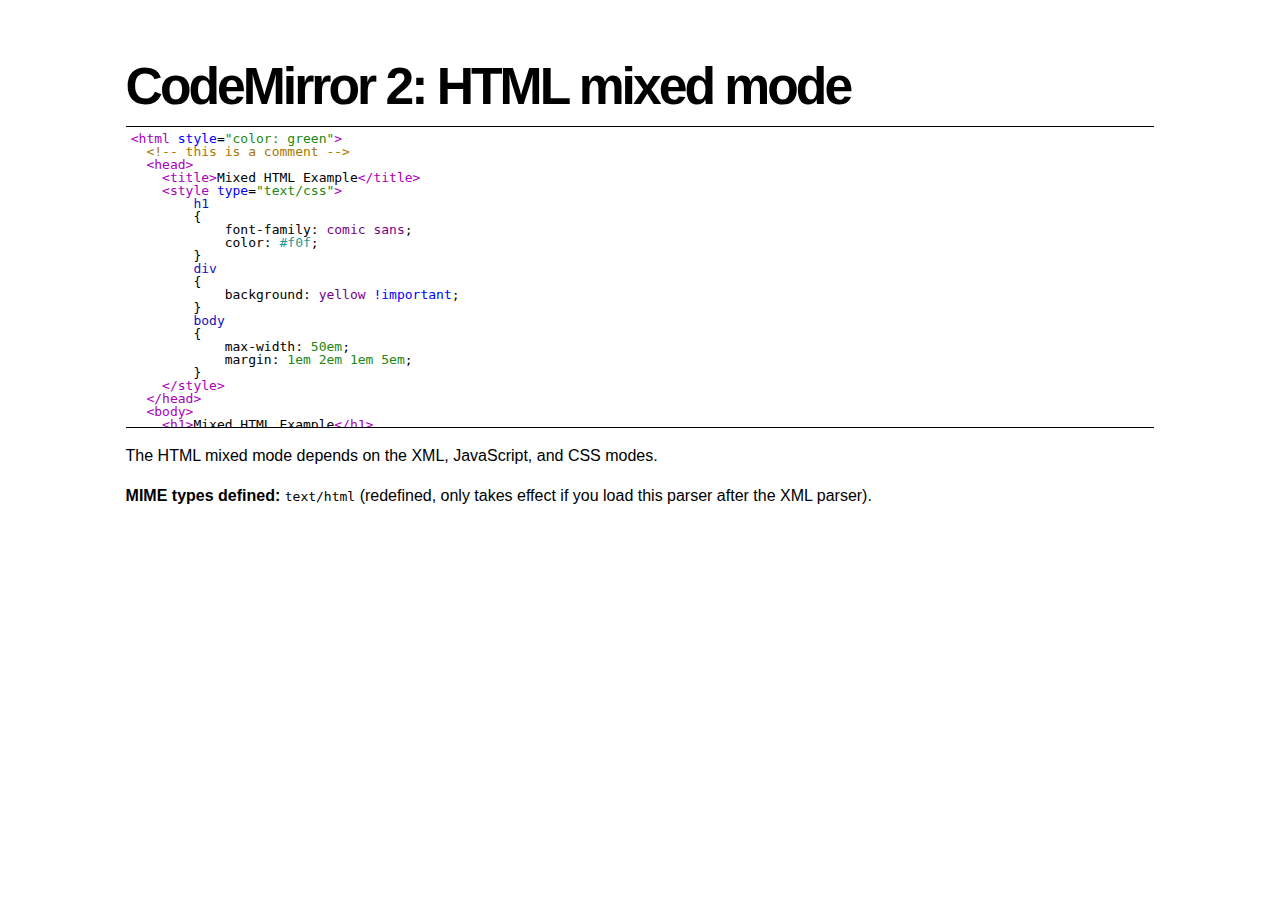
<file: src/JsonSchemaDocs/js/codemirror2/index.html>
<!doctype html>
<html>
<head>
    <title>CodeMirror 2: HTML mixed mode</title>
    <link rel="stylesheet" href="codemirror.css" />
    <script src="codemirror-compressed.js"></script>
    <link rel="stylesheet" href="xml.css" />
    <link rel="stylesheet" href="javascript.css" />
    <link rel="stylesheet" href="css.css" />
    <link rel="stylesheet" href="docs.css" />
    <style>
        .CodeMirror
        {
            border-top: 1px solid black;
            border-bottom: 1px solid black;
        }
    </style>
</head>
<body>
    <h1>
        CodeMirror 2: HTML mixed mode</h1>
    <form>
    <textarea id="code" name="code">
<html style="color: green">
  <!-- this is a comment -->
  <head>
    <title>Mixed HTML Example</title>
    <style type="text/css">
        h1
        {
            font-family: comic sans;
            color: #f0f;
        }
        div
        {
            background: yellow !important;
        }
        body
        {
            max-width: 50em;
            margin: 1em 2em 1em 5em;
        }
    </style>
  </head>
  <body>
    <h1>Mixed HTML Example</h1>
    <script>
        function jsFunc(arg1, arg2) {
            if (arg1 && arg2) document.body.innerHTML = "achoo";
        }
    </script>
  </body>
</html>
</textarea></form>
    <script>
        var editor = CodeMirror.fromTextArea(document.getElementById("code"), { mode: "text/html", tabMode: "indent" });
    </script>
    <p>
        The HTML mixed mode depends on the XML, JavaScript, and CSS modes.</p>
    <p>
        <strong>MIME types defined:</strong> <code>text/html</code> (redefined, only takes
        effect if you load this parser after the XML parser).</p>
</body>
</html>
</file>
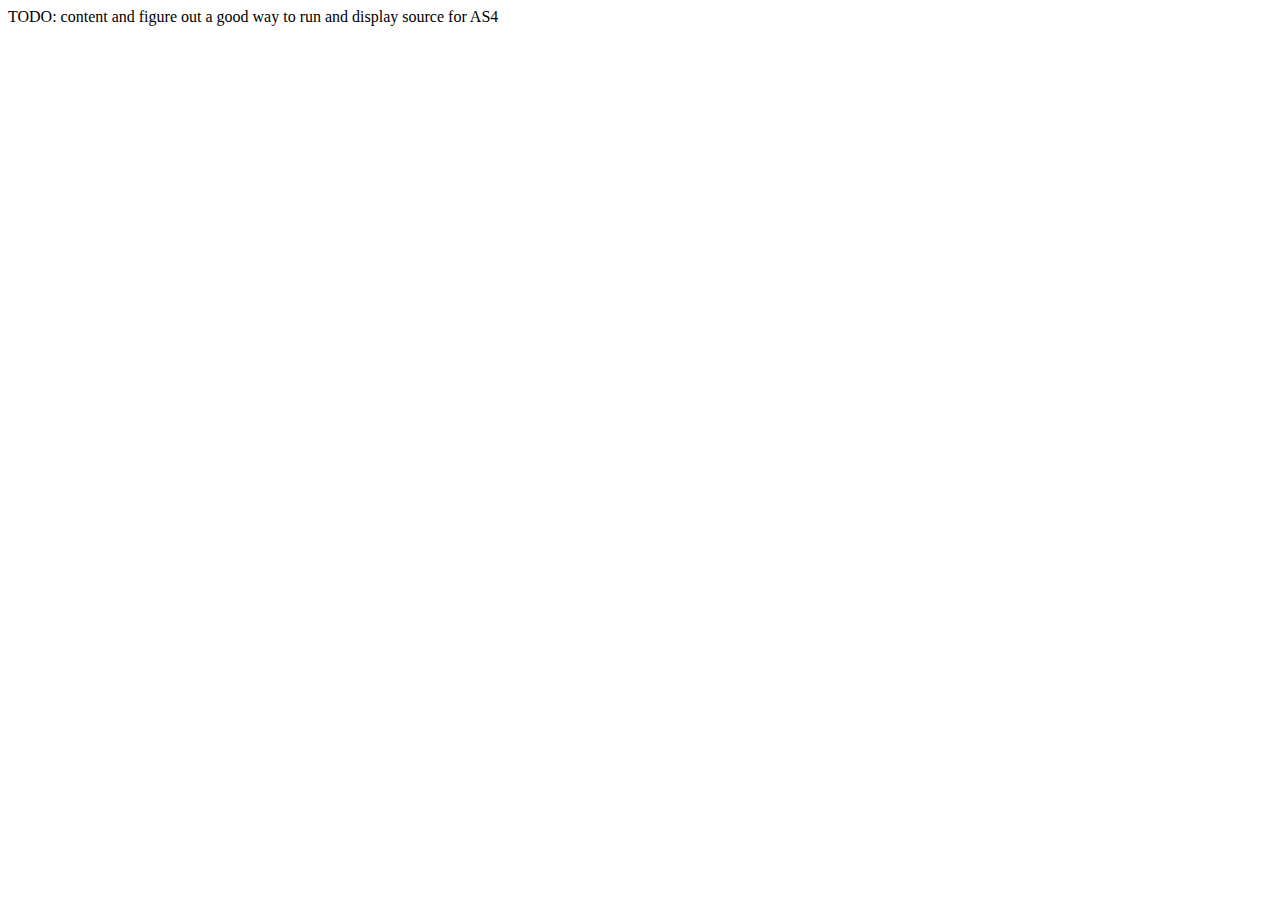
<file: src/JsonSchemaDocs/content/samples/as4-async.readme.htm>
﻿<!DOCTYPE html PUBLIC "-//W3C//DTD XHTML 1.0 Transitional//EN" "http://www.w3.org/TR/xhtml1/DTD/xhtml1-transitional.dtd">
<html xmlns="http://www.w3.org/1999/xhtml">
<head>
    <title></title>
</head>
<body>
TODO: content and figure out a good way to run and display source for AS4
</body>
</html>
</file>
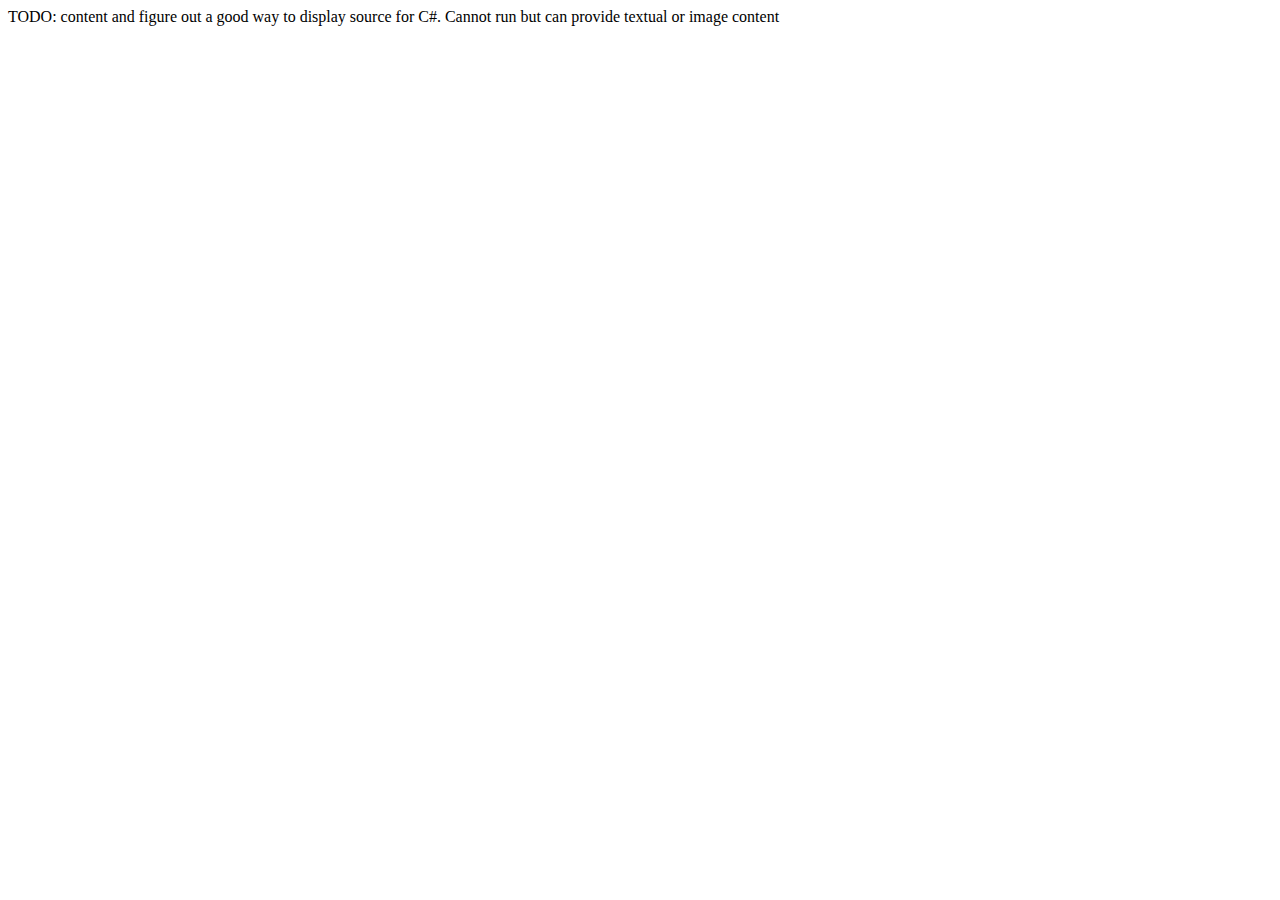
<file: src/JsonSchemaDocs/content/samples/winforms-async.readme.htm>
﻿<!DOCTYPE html PUBLIC "-//W3C//DTD XHTML 1.0 Transitional//EN" "http://www.w3.org/TR/xhtml1/DTD/xhtml1-transitional.dtd">
<html xmlns="http://www.w3.org/1999/xhtml">
<head>
    <title></title>
</head>
<body>
TODO: content and figure out a good way to display source for C#. Cannot run but can provide textual or image content
</body>
</html>
</file>
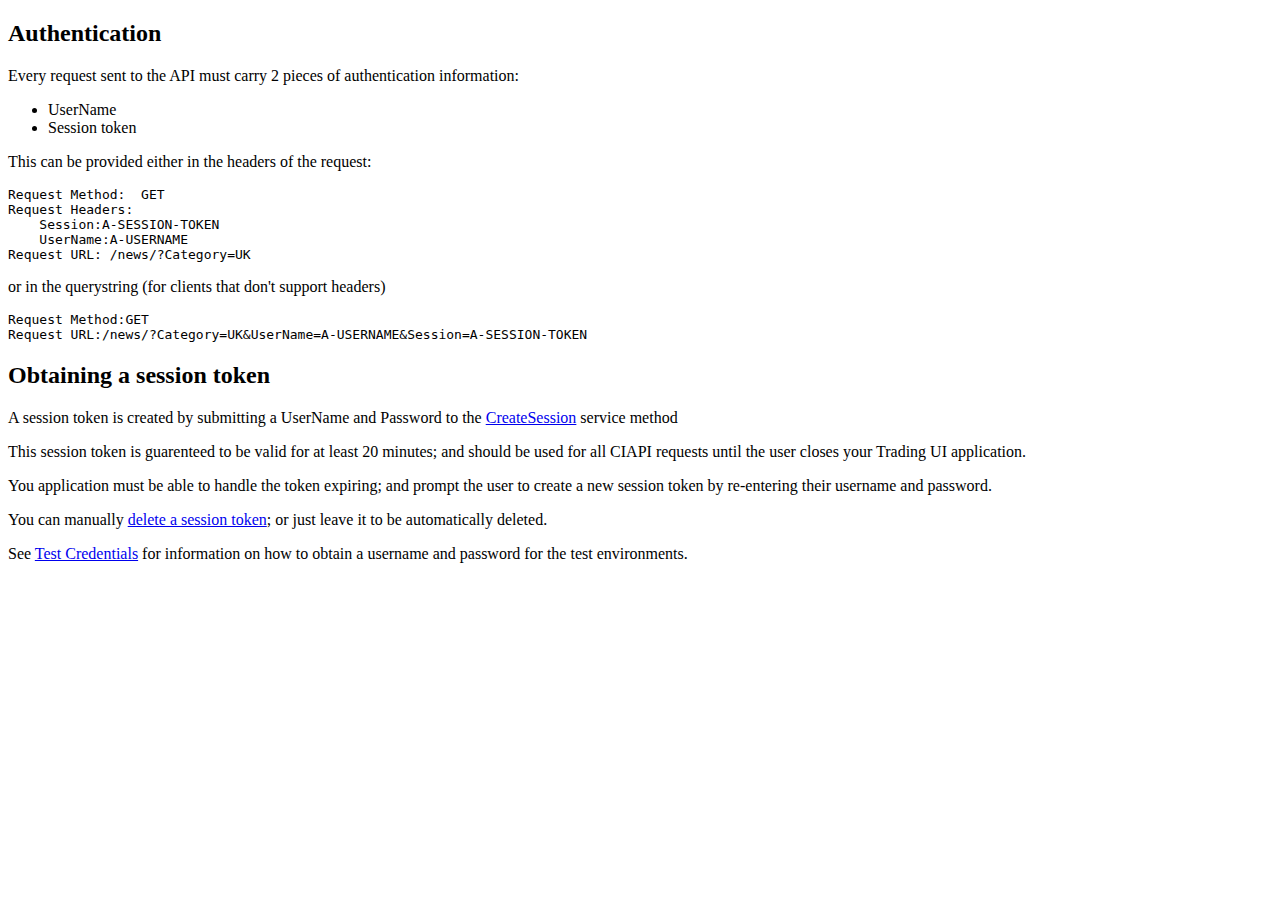
<file: src/JsonSchemaDocs/content/static/authentication.htm>
﻿<!DOCTYPE html PUBLIC "-//W3C//DTD XHTML 1.0 Strict//EN" "http://www.w3.org/TR/xhtml1/DTD/xhtml1-strict.dtd">
<html xmlns="http://www.w3.org/1999/xhtml" xml:lang="en">
<head>
    <meta http-equiv="Content-type" content="text/html; charset=utf-8" />
    <meta http-equiv="Content-Language" content="en-us" />
    
    <title></title>
</head>
<body>
    <h2>Authentication</h2>
    <p>Every request sent to the API must carry 2 pieces of authentication information:
        <ul>
            <li>UserName</li>
            <li>Session token</li>
        </ul>
    </p>
    <p>This can be provided either in the headers of the request:</p>
<pre>
Request Method:  GET
Request Headers:
    Session:A-SESSION-TOKEN
    UserName:A-USERNAME
Request URL: /news/?Category=UK
</pre>
    <p>or in the querystring (for clients that don&apos;t support headers)</p>
<pre>
Request Method:GET
Request URL:/news/?Category=UK&UserName=A-USERNAME&Session=A-SESSION-TOKEN
</pre>

    <h2>Obtaining a session token</h2>
    <p>A session token is created by submitting a UserName and Password to the <a href='#service.CreateSession'>CreateSession</a> service method</p>
    <p>This session token is guarenteed to be valid for at least 20 minutes; and should be used for all CIAPI requests until the user closes your Trading UI application.</p>
    <p>You application must be able to handle the token expiring; and prompt the user to create a new session token by re-entering their username and password.</p>
	<p>You can manually <a href='#service.DeleteSession'> delete a session token</a>; or just leave it to be automatically deleted.</p>
    <p>See <a href='#content.test-credentials'>Test Credentials</a> for information on how to obtain a username and password for the test environments.</p>
</body>
</html>
</file>
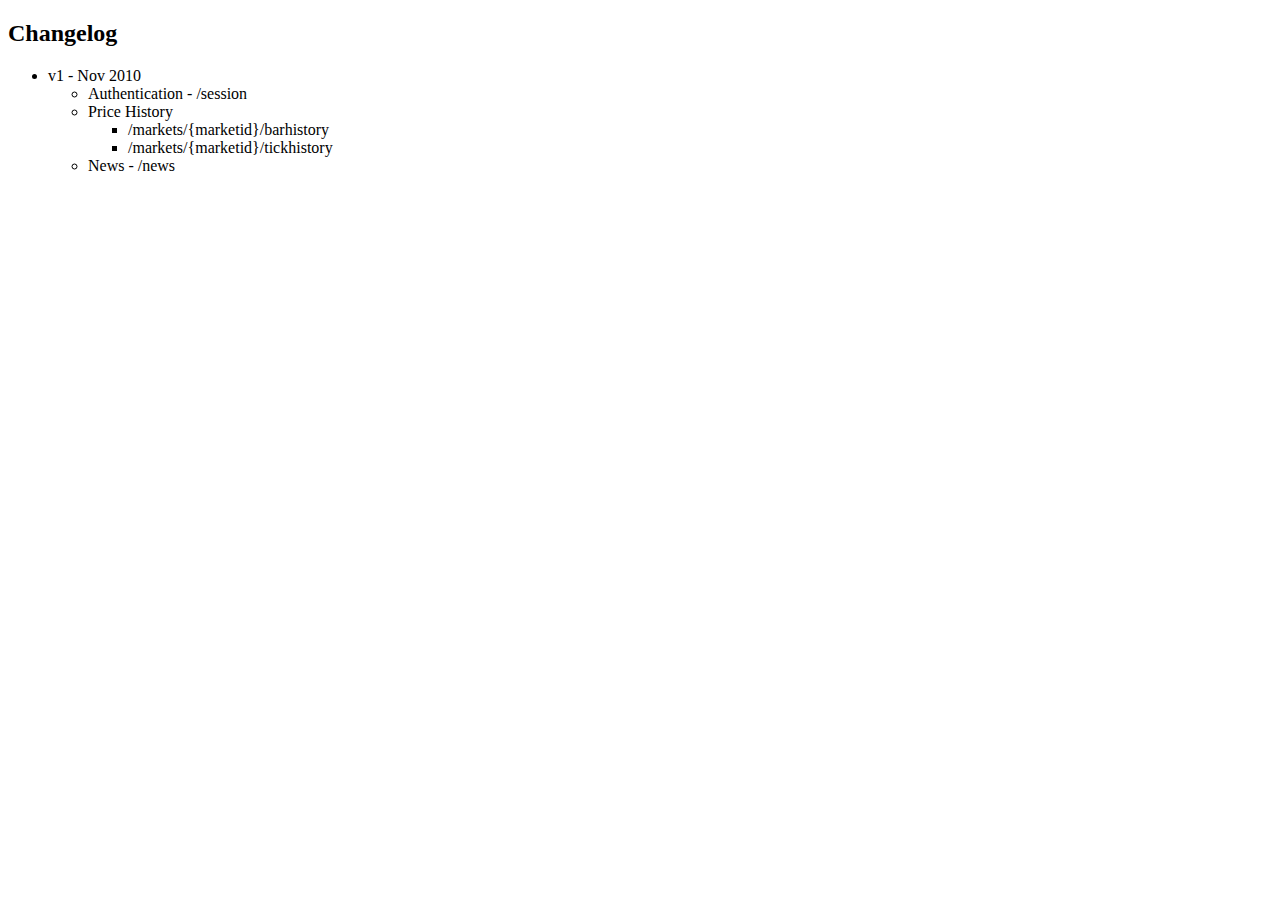
<file: src/JsonSchemaDocs/content/static/changelog.htm>
﻿<!DOCTYPE html PUBLIC "-//W3C//DTD XHTML 1.0 Strict//EN" "http://www.w3.org/TR/xhtml1/DTD/xhtml1-strict.dtd">
<html xmlns="http://www.w3.org/1999/xhtml" xml:lang="en">
<head>
    <meta http-equiv="Content-type" content="text/html; charset=utf-8" />
    <meta http-equiv="Content-Language" content="en-us" />
    
    <title></title>
</head>
<body>
    <h2>Changelog</h2>
    <ul>
        <li>v1 - Nov 2010
            <ul>
                <li>Authentication - /session</li>
                <li>Price History 
                    <ul>
                        <li>/markets/{marketid}/barhistory</li>
                        <li>/markets/{marketid}/tickhistory</li>
                    </ul>
                </li>
                <li>News - /news</li>
            </ul>
        </li>
    </ul>   
</body>
</html>
</file>
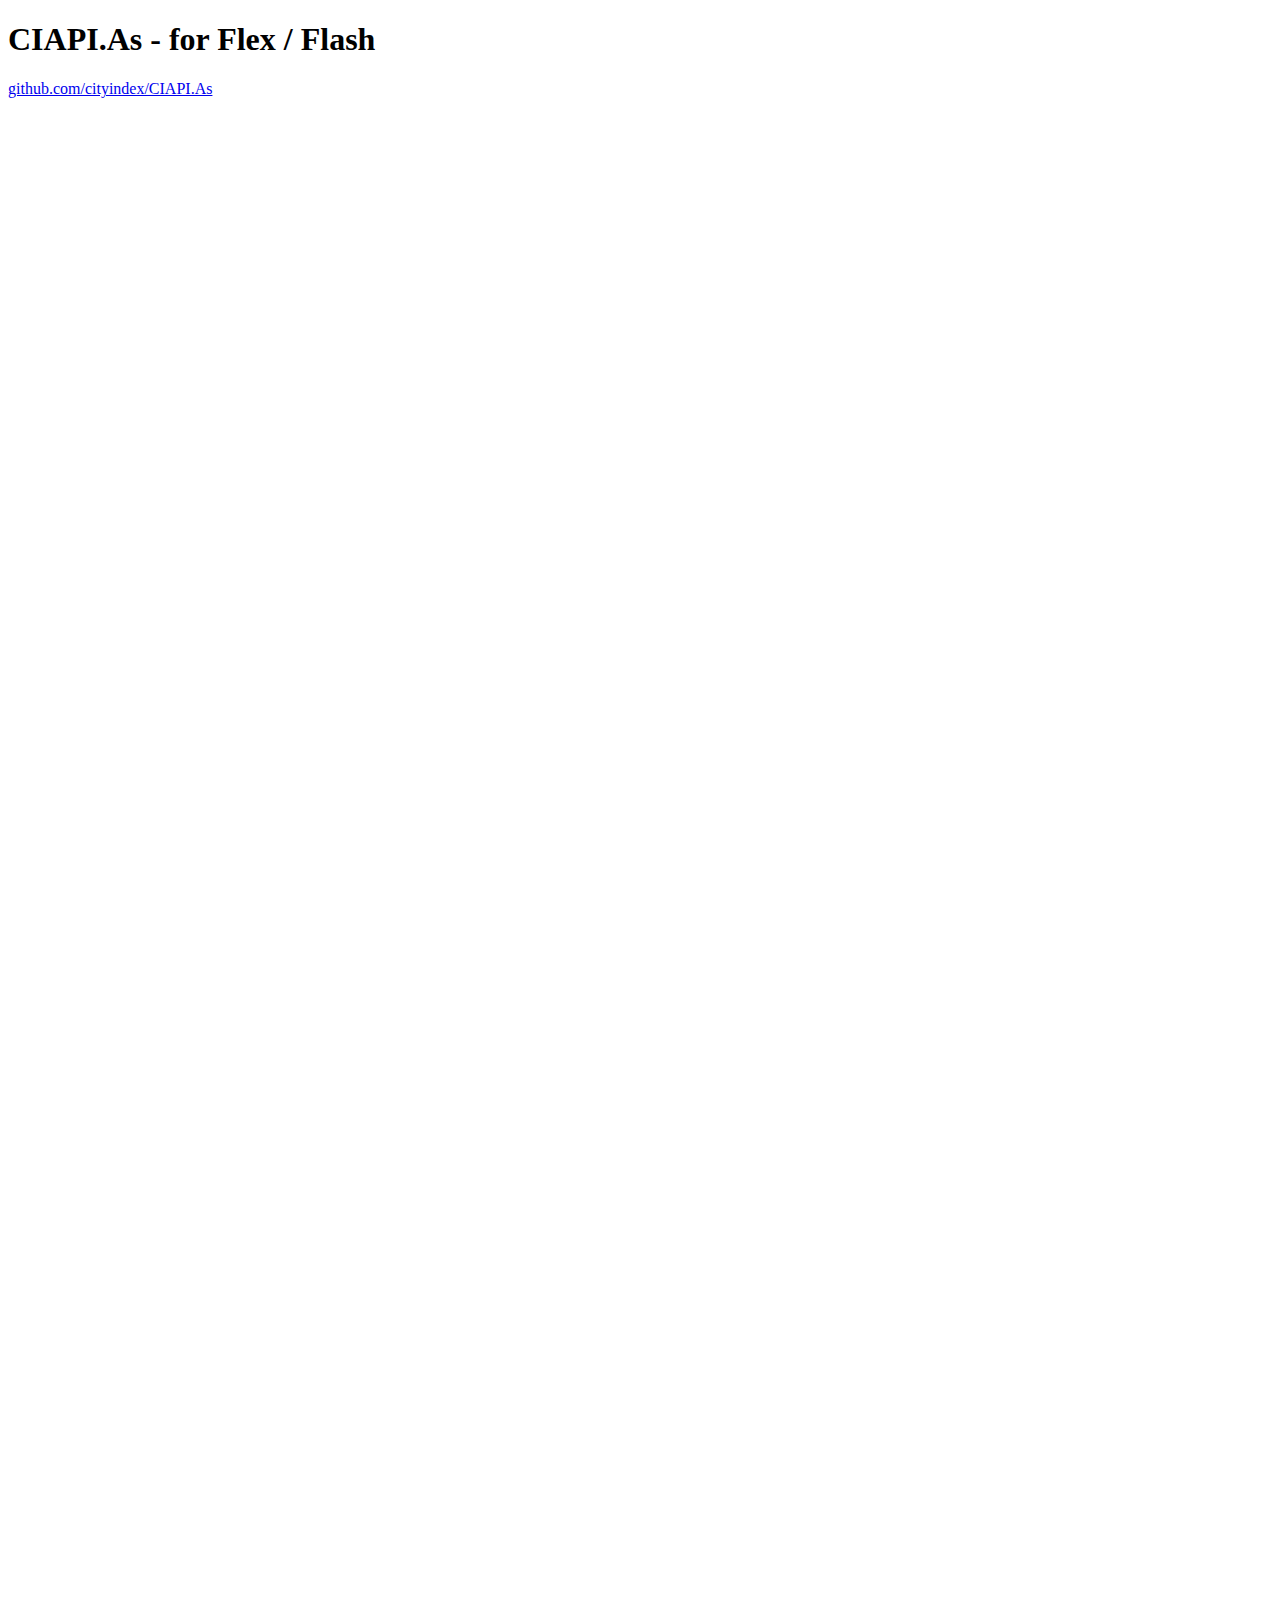
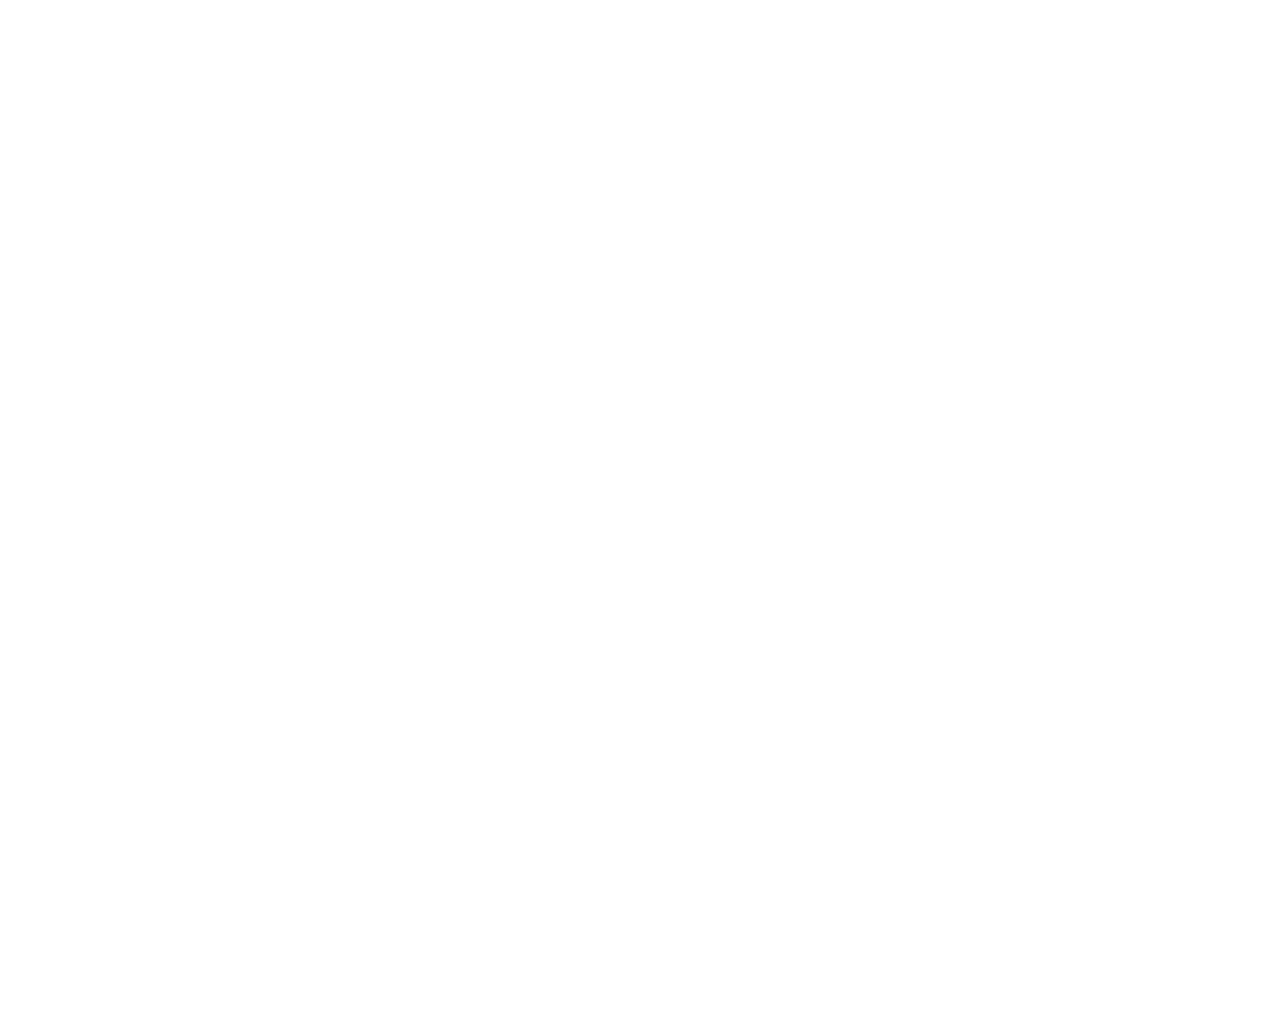
<file: src/JsonSchemaDocs/content/static/client-as.htm>
﻿<!DOCTYPE html PUBLIC "-//W3C//DTD XHTML 1.0 Transitional//EN" "http://www.w3.org/TR/xhtml1/DTD/xhtml1-transitional.dtd">
<html xmlns="http://www.w3.org/1999/xhtml">
<head>
    <title></title>
</head>
<body>

<h1>CIAPI.As - for Flex / Flash</h1>
<p><a href="https://github.com/cityindex/CIAPI.As" target="_blank">github.com/cityindex/CIAPI.As</a></p>
<iframe src="https://github.com/cityindex/CIAPI.As" frameborder=0 scrolling=no style="width:960px; height:2500px"></iframe>
</body>
</html>
</file>
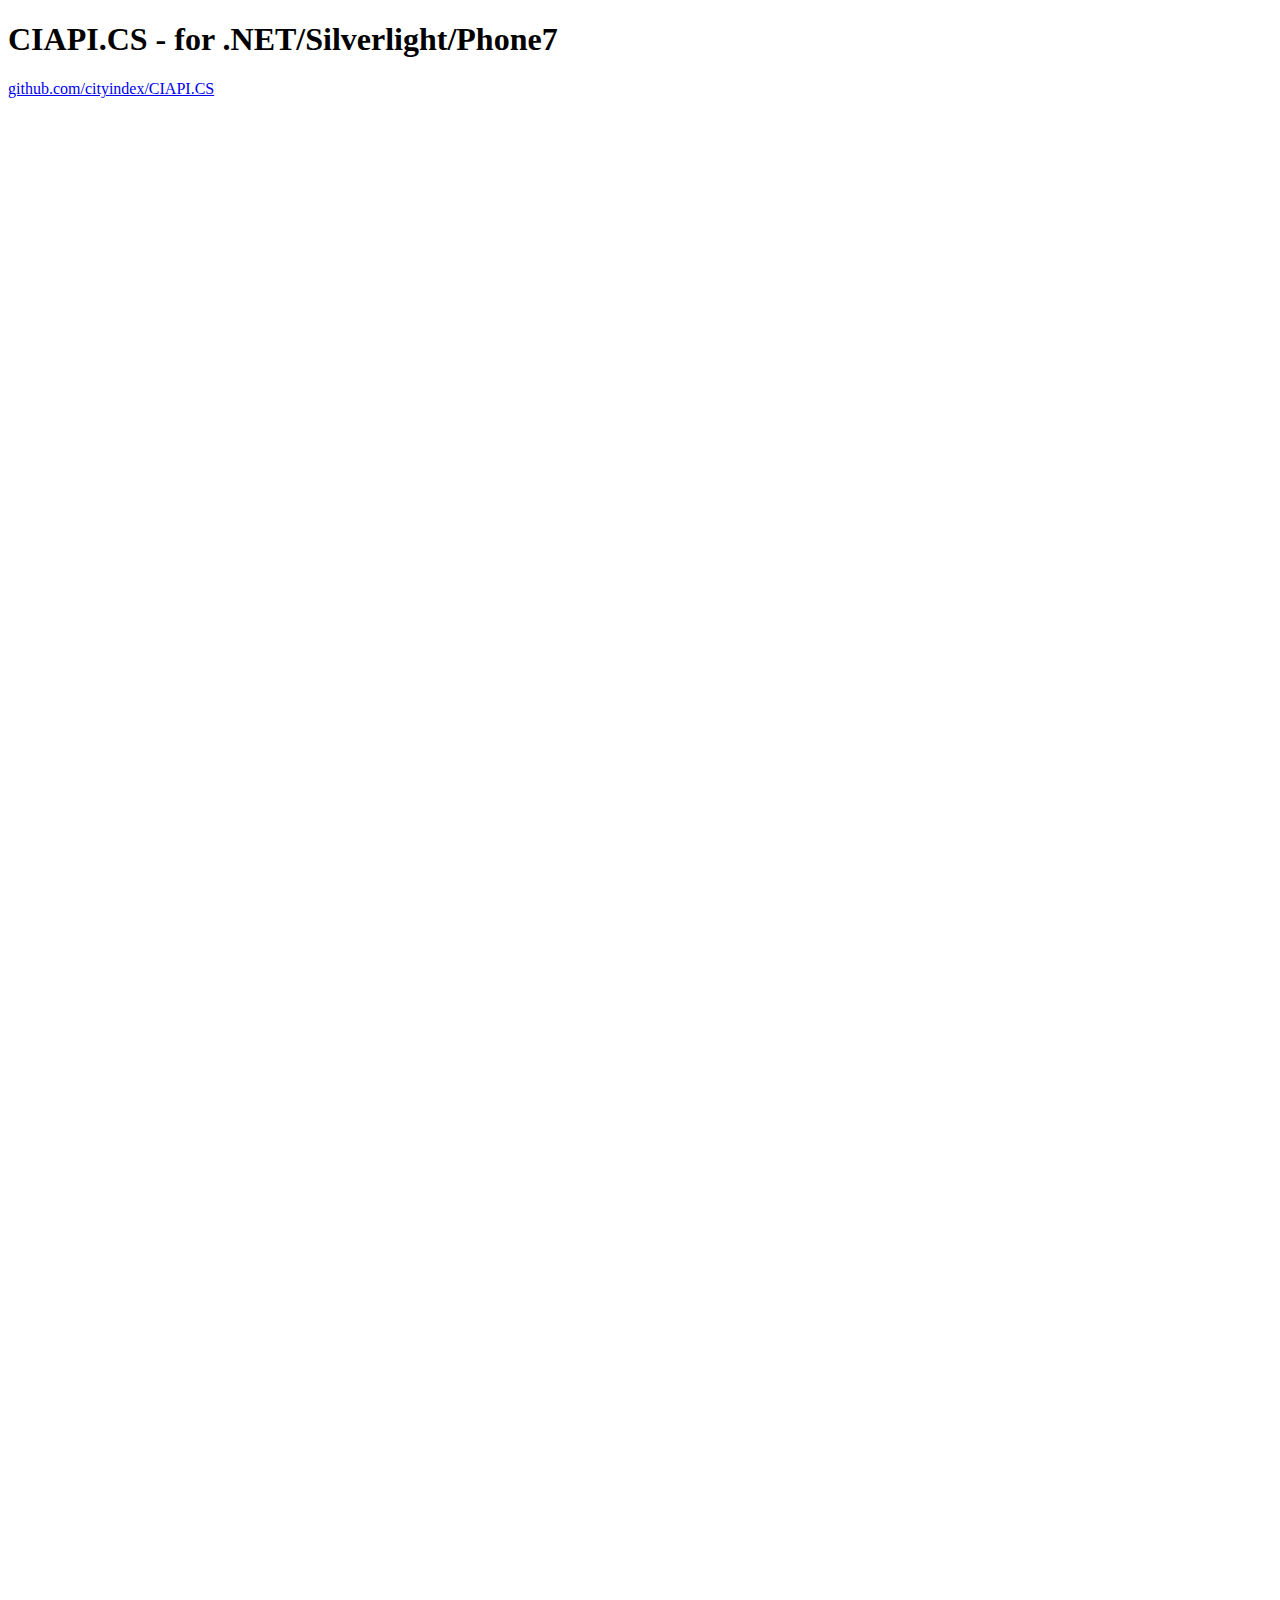
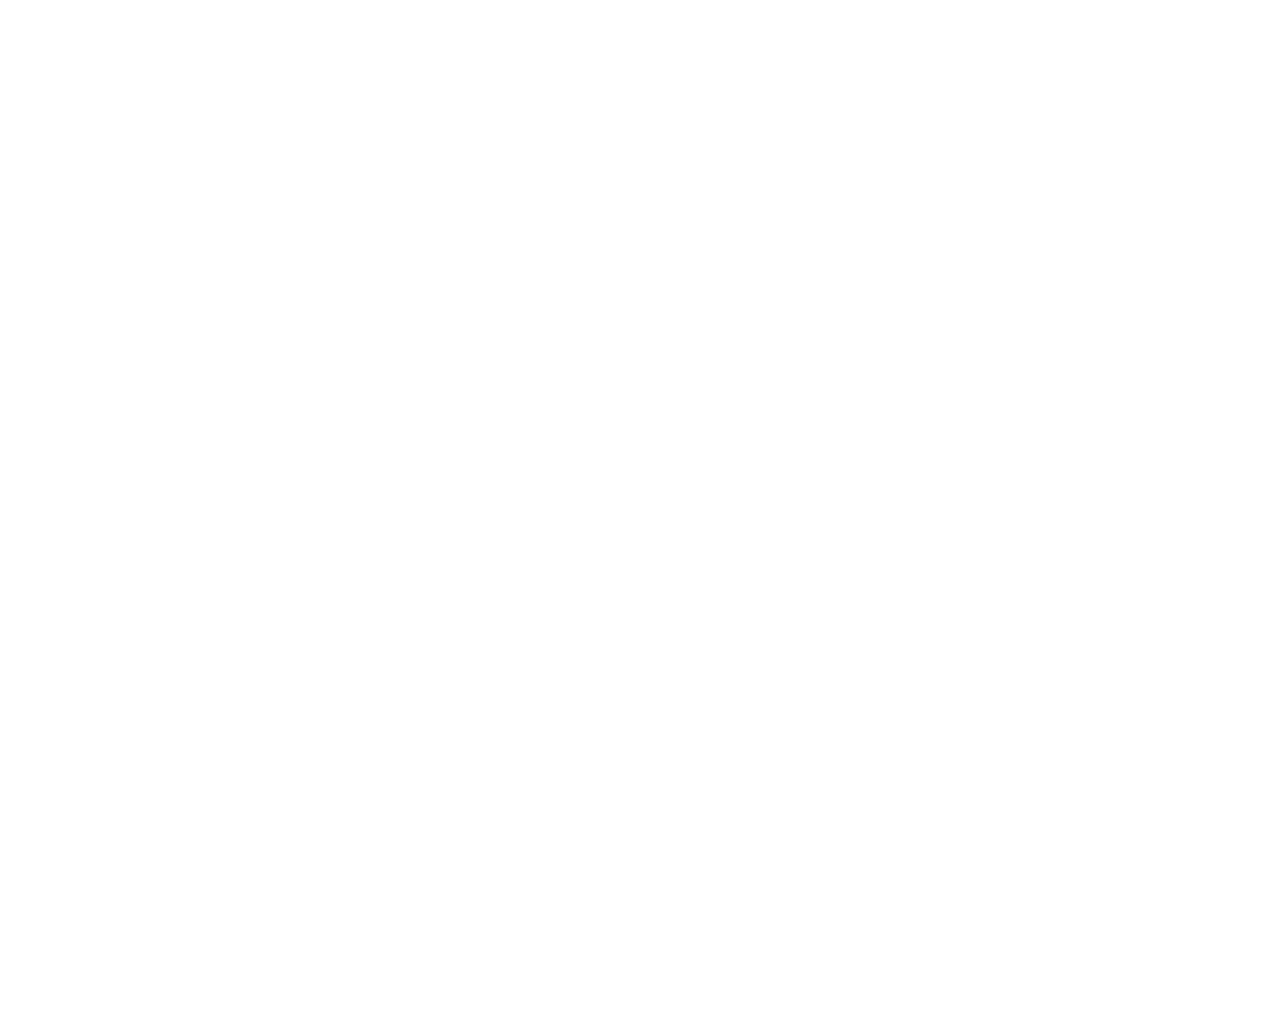
<file: src/JsonSchemaDocs/content/static/client-csharp.htm>
﻿<!DOCTYPE html PUBLIC "-//W3C//DTD XHTML 1.0 Transitional//EN" "http://www.w3.org/TR/xhtml1/DTD/xhtml1-transitional.dtd">
<html xmlns="http://www.w3.org/1999/xhtml">
<head>
    <title></title>
</head>
<body>
<h1>CIAPI.CS - for .NET/Silverlight/Phone7</h1>
<p><a href="https://github.com/cityindex/CIAPI.CS" target="_blank">github.com/cityindex/CIAPI.CS</a></p>
<iframe src="https://github.com/cityindex/CIAPI.CS" frameborder=0 scrolling=no style="width:960px; height:2500px"></iframe>
</body>
</html>
</file>
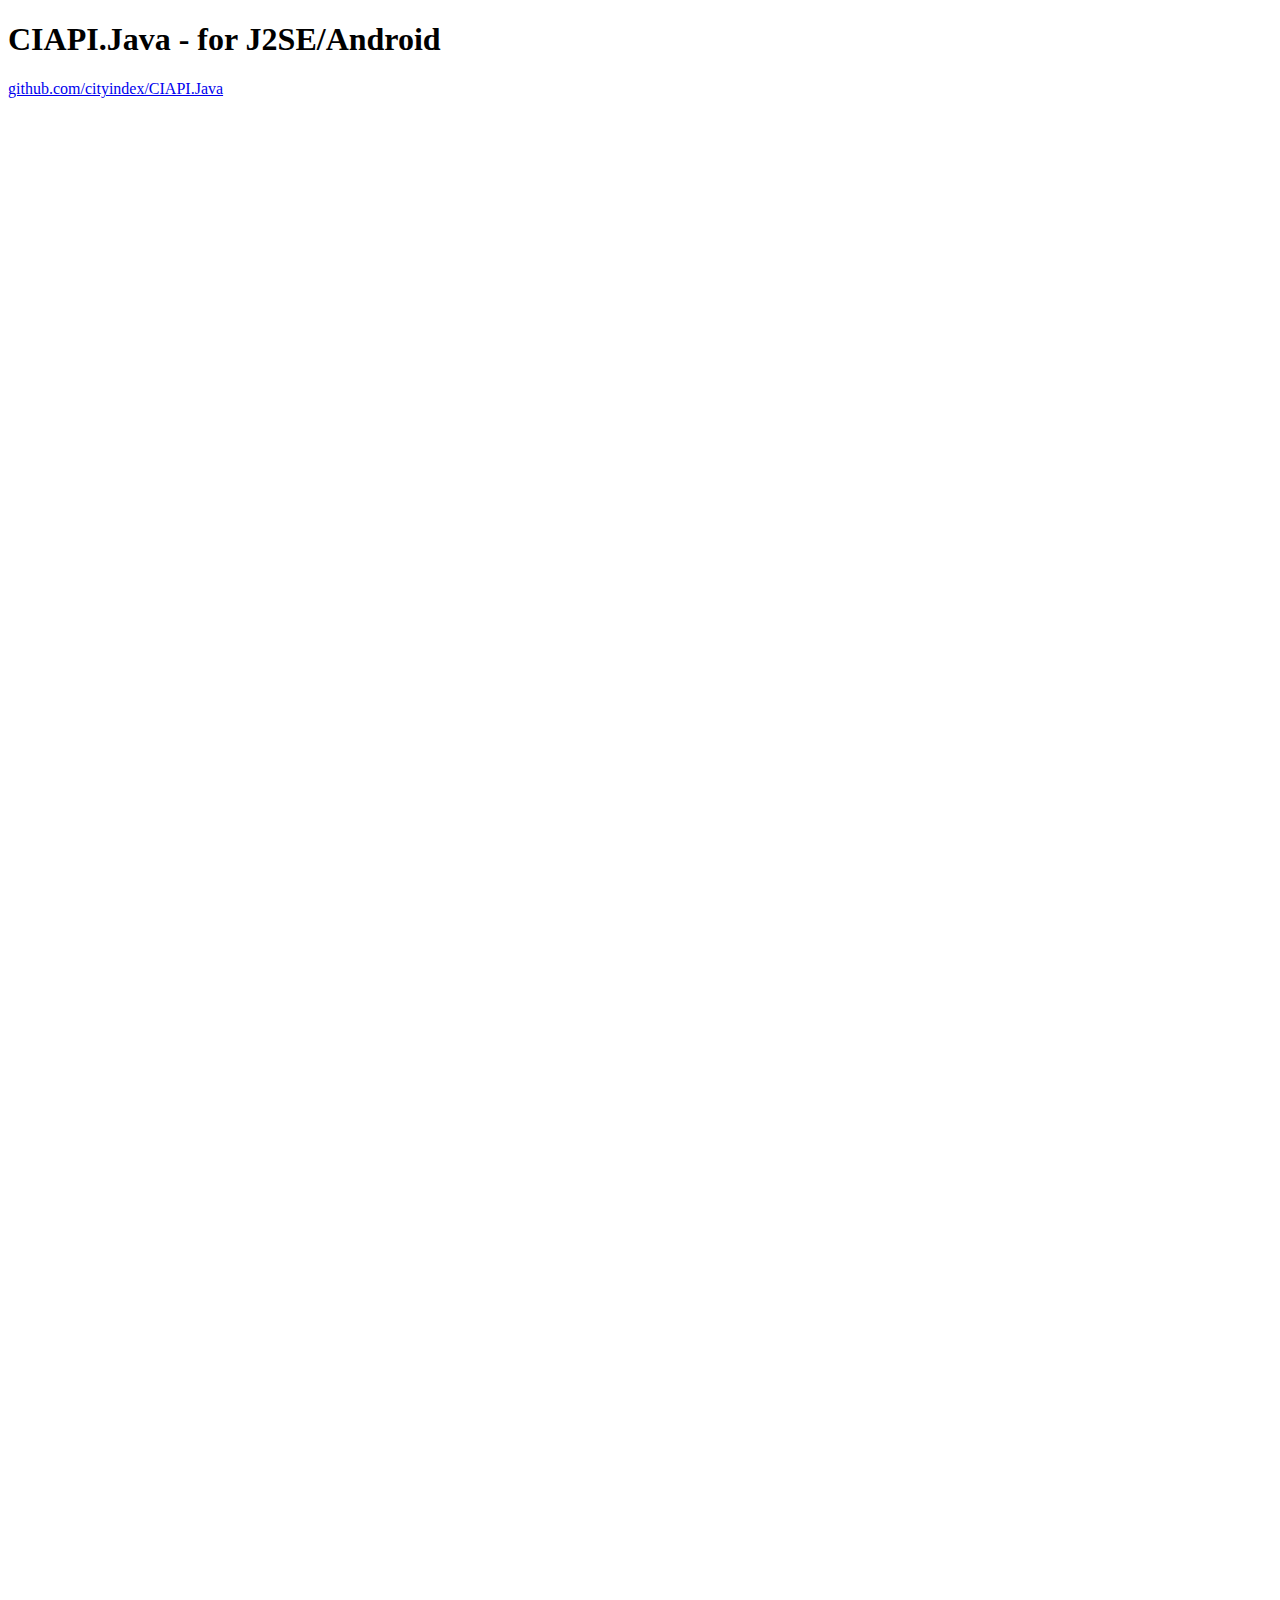
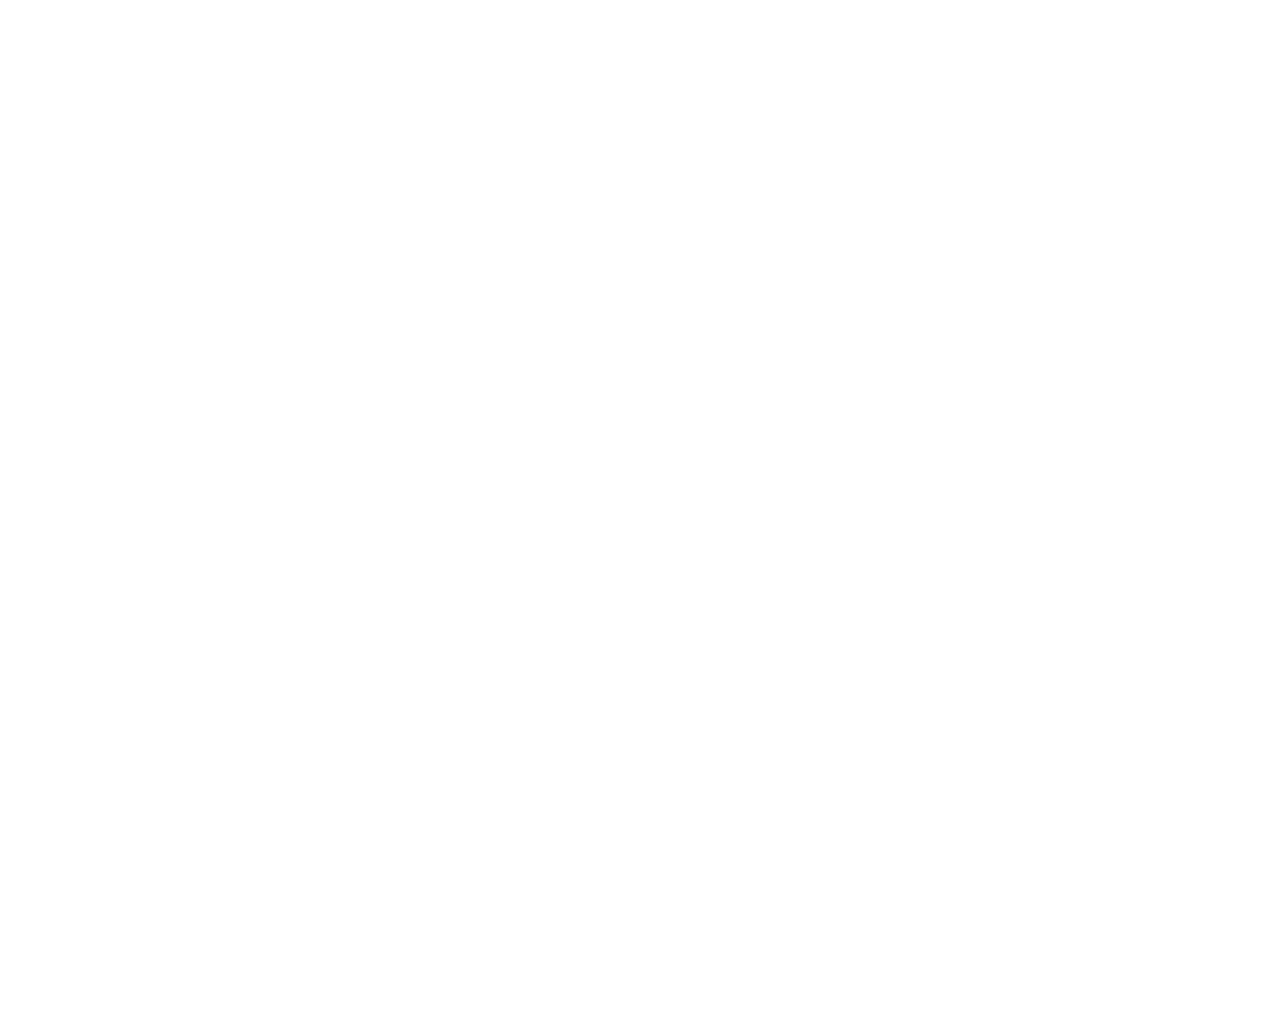
<file: src/JsonSchemaDocs/content/static/client-java.htm>
﻿<!DOCTYPE html PUBLIC "-//W3C//DTD XHTML 1.0 Transitional//EN" "http://www.w3.org/TR/xhtml1/DTD/xhtml1-transitional.dtd">
<html xmlns="http://www.w3.org/1999/xhtml">
<head>
    <title></title>
</head>
<body>
<h1>CIAPI.Java - for J2SE/Android</h1>
<p><a href="https://github.com/cityindex/CIAPI.Java" target="_blank">github.com/cityindex/CIAPI.Java</a></p>
<iframe src="https://github.com/cityindex/CIAPI.Java" frameborder=0 scrolling=no style="width:960px; height:2500px"></iframe>
</body>
</html>
</file>
<file: src/JsonSchemaDocs/js/codemirror2/codemirror.css>
.CodeMirror
{
    overflow: auto;
    height: 300px;
    line-height: 1em;
    font-family: monospace;
    _position: relative; /* IE6 hack */
}

/* sky- tweak stock style */
.CodeMirror
{
    height: auto;
    max-height: 300px;
    border-top: 1px solid black;
    border-bottom: 1px solid black;
}

.CodeMirror-gutter
{
    position: absolute;
    left: 0;
    top: 0;
    background-color: #f7f7f7;
    border-right: 1px solid #eee;
    min-width: 2em;
    height: 100%;
}
.CodeMirror-gutter-text
{
    color: #aaa;
    text-align: right;
    padding: .4em .2em .4em .4em;
}
.CodeMirror-lines
{
    padding: .4em;
}

.CodeMirror pre
{
    -moz-border-radius: 0;
    -webkit-border-radius: 0;
    -o-border-radius: 0;
    border-radius: 0;
    border-width: 0;
    margin: 0;
    padding: 0;
    background: transparent;
    font-family: inherit;
}

.CodeMirror-cursor
{
    z-index: 10;
    position: absolute;
    visibility: hidden;
    border-left: 1px solid black !important;
}
.CodeMirror-focused .CodeMirror-cursor
{
    visibility: visible;
}

span.CodeMirror-selected
{
    background: #ccc !important;
    color: HighlightText !important;
}
.CodeMirror-focused span.CodeMirror-selected
{
    background: Highlight !important;
}

.CodeMirror-matchingbracket
{
    color: #0f0 !important;
}
.CodeMirror-nonmatchingbracket
{
    color: #f22 !important;
}
</file>
<file: src/JsonSchemaDocs/js/codemirror2/xml.css>
span.xml-tag {color: #a0b;}
span.xml-attribute {color: #281;}
span.xml-attname {color: #00f;}
span.xml-comment {color: #a70;}
span.xml-cdata {color: #48a;}
span.xml-processing {color: #999;}
span.xml-entity {color: #a22;}
</file>
<file: src/JsonSchemaDocs/js/codemirror2/javascript.css>
span.js-keyword {color: #90b;}
span.js-atom {color: #291;}
span.js-variabledef {color: #00f;}
span.js-localvariable {color: #049;}
span.js-comment {color: #a70;}
span.js-string {color: #a22;}
</file>
<file: src/JsonSchemaDocs/js/codemirror2/css.css>
span.css-at {color: #708;}
span.css-unit {color: #281;}
span.css-value {color: #708;}
span.css-identifier {color: black;}
span.css-selector {color: #11B;}
span.css-important {color: #00F;}
span.css-colorcode {color: #299;}
span.css-comment {color: #A70;}
span.css-string {color: #A22;}
</file>
<file: src/JsonSchemaDocs/js/codemirror2/docs.css>
body {
  font-family: Arial, sans-serif;
  line-height: 1.5;
  max-width: 64.3em;
  margin: 3em auto;
  padding: 0 1em;
}
body.droid {
  font-family: Droid Sans, Arial, sans-serif;
}

h1 {
  letter-spacing: -3px;
  font-size: 3.23em;
  font-weight: bold;
  margin: 0;
}

h2 {
  font-size: 1.23em;
  font-weight: bold;
  margin: .5em 0;
  letter-spacing: -1px;
}

h3 {
  font-size: 1em;
  font-weight: bold;
  margin: .4em 0;
}

pre {
  font-family: Courier New, monospaced;
  background-color: #eee;
  -moz-border-radius: 6px;
  -webkit-border-radius: 6px;
  border-radius: 6px;
  padding: 1em;
}

pre.code {
  margin: 0 1em;
}

.grey {
  font-size: 2em;
  padding: .5em 1em;
  line-height: 1.2em;
  margin-top: .5em;
  position: relative;
}

img.logo {
  position: absolute;
  right: -25px;
  bottom: 4px;
}

a:link, a:visited, .quasilink {
  color: #df0019;
  cursor: pointer;
  text-decoration: none;
}

a:hover, .quasilink:hover {
  color: #800004;
}

h1 a:link, h1 a:visited, h1 a:hover {
  color: black;
}

ul {
  margin: 0;
  padding-left: 1.2em;
}

a.download {
  color: white;
  background-color: #df0019;
  width: 100%;
  display: block;
  text-align: center;
  font-size: 1.23em;
  font-weight: bold;
  text-decoration: none;
  -moz-border-radius: 6px;
  -webkit-border-radius: 6px;
  border-radius: 6px;
  padding: .5em 0;
  margin-bottom: 1em;
}

a.download:hover {
  background-color: #bb0010;
}

.rel {
  margin-bottom: 0;
}

.rel-note {
  color: #777;
  font-size: .9em;
  margin-top: .1em;
}

.logo-braces {
  color: #df0019;
  position: relative;
  top: -4px;
}

.blk {
  float: left;
}

.left {
  width: 37em;
  padding-right: 6.53em;
  padding-bottom: 1em;
}

.left1 {
  width: 15.24em;
  padding-right: 6.45em;
}

.left2 {
  width: 15.24em;
}

.right {
  width: 20.68em;
}

.leftbig {
  width: 42.44em;
  padding-right: 6.53em;
}

.rightsmall {
  width: 15.24em;
}

.clear:after {
  visibility: hidden;
  display: block;
  font-size: 0;
  content: " ";
  clear: both;
  height: 0;
}
.clear { display: inline-block; }
/* start commented backslash hack \*/
* html .clear { height: 1%; }
.clear { display: block; }
/* close commented backslash hack */
</file>
